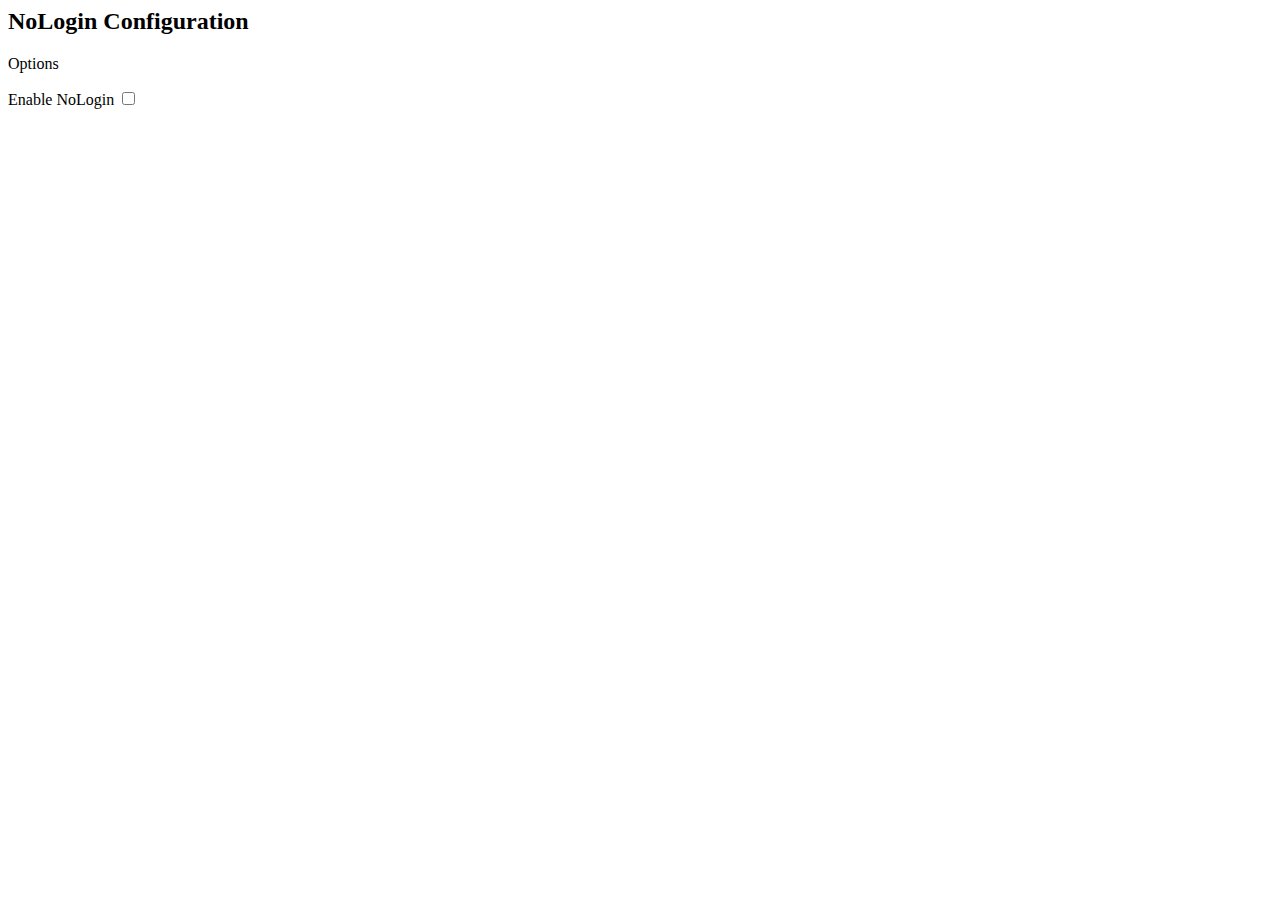
<file: src/options/index.html>
<html lang="en">
    <head>
        <title>NoLogin Configuration</title>
        <meta charset="utf-8"/>
        <meta name="viewport" content="width=device-width, initial-scale=1">
        <script src="./index.js"></script>
    </head>
    <body>
        <h2>NoLogin Configuration</h2>
        <p>Options</p>
        <div>
            <label for="enable-extension">Enable NoLogin</label>
            <input type="checkbox" id="enable-extension" name="enable-extension" title="Enable NoLogin">
        </div>
        <div id="status"></div>
    </body>
</html>
</file>
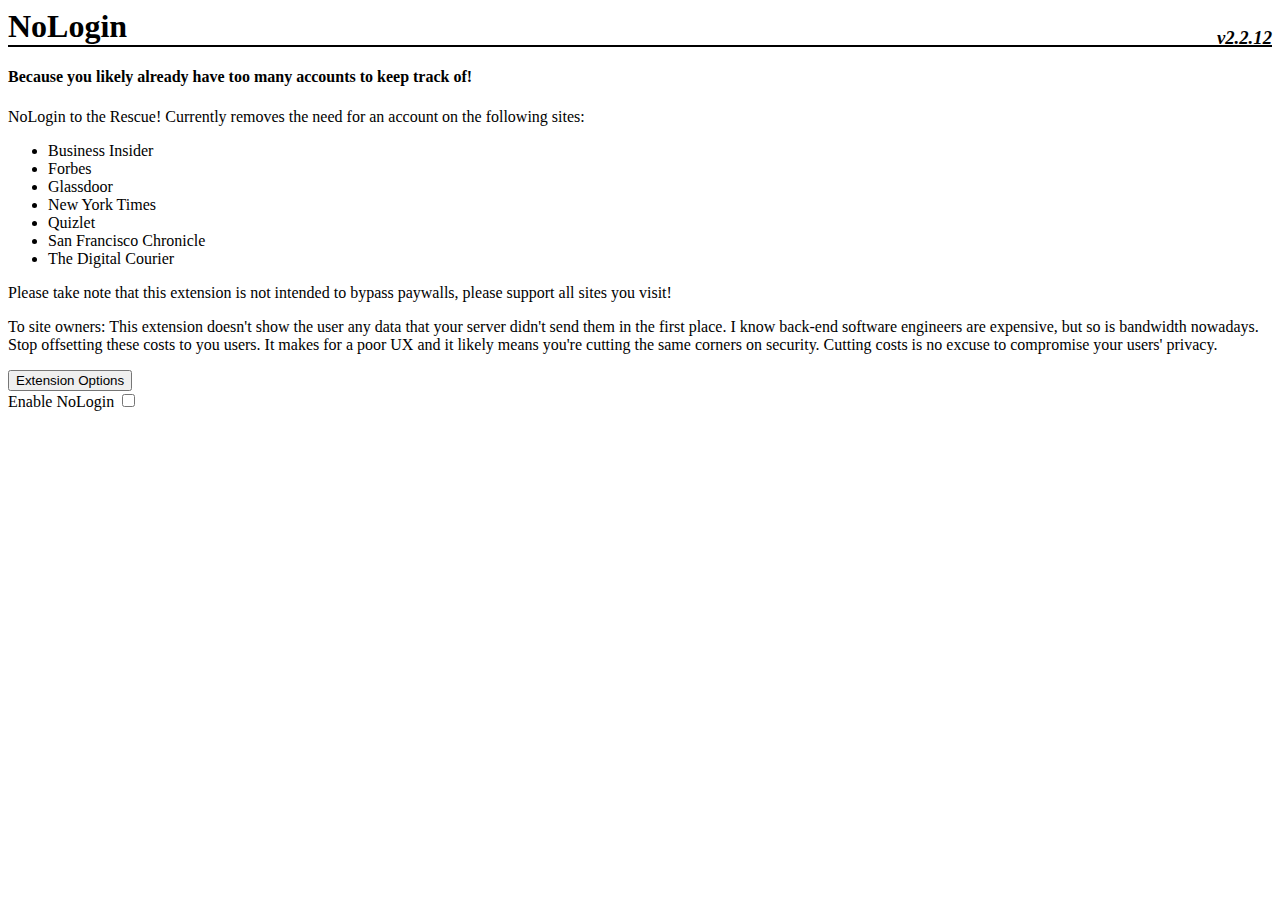
<file: src/popup/index.html>
<html lang="en">
    <head>
        <meta charset="utf-8"/>
        <meta name="viewport" content="width=device-width, initial-scale=1">
        <title>NoLogin</title>
        <script src="./index.js"></script>
        <style>
          body {
            min-width: 460px;
          }
          
          h1 {
            border-bottom: 2px solid #000000;
          }
          
          h3 {
            float: right;
            font-style: italic;
          }
        </style>
    </head>
    <body>
        <h3>v2.2.12</h3>
        <h1>NoLogin</h1>
        <h4>Because you likely already have too many accounts to keep track of!</h4>
        <div>
            <p>NoLogin to the Rescue! Currently removes the need for an account on the following sites:</p>
            <ul>
              <li>Business Insider</li>
              <li>Forbes</li>
              <li>Glassdoor</li>
              <li>New York Times</li>
              <li>Quizlet</li>
              <li>San Francisco Chronicle</li>
              <li>The Digital Courier</li>
            </ul>
            <p>Please take note that this extension is not intended to bypass paywalls, please support all sites you visit!</p>
            <p>To site owners:  This extension doesn't show the user any data that your server didn't send them in the first place.  I know back-end software engineers are expensive, but so is bandwidth nowadays.  Stop offsetting these costs to you users.  It makes for a poor UX and it likely means you're cutting the same corners on security.  Cutting costs is no excuse to compromise your users' privacy.</p>
        </div>
        <button type="button" id="show-options">Extension Options</button>
        <div>
            <label for="enable-extension">Enable NoLogin</label>
            <input type="checkbox" id="enable-extension" name="enable-extension" title="Enable NoLogin">
        </div>
        <div id="status"></div>
    </body>
</html>
</file>
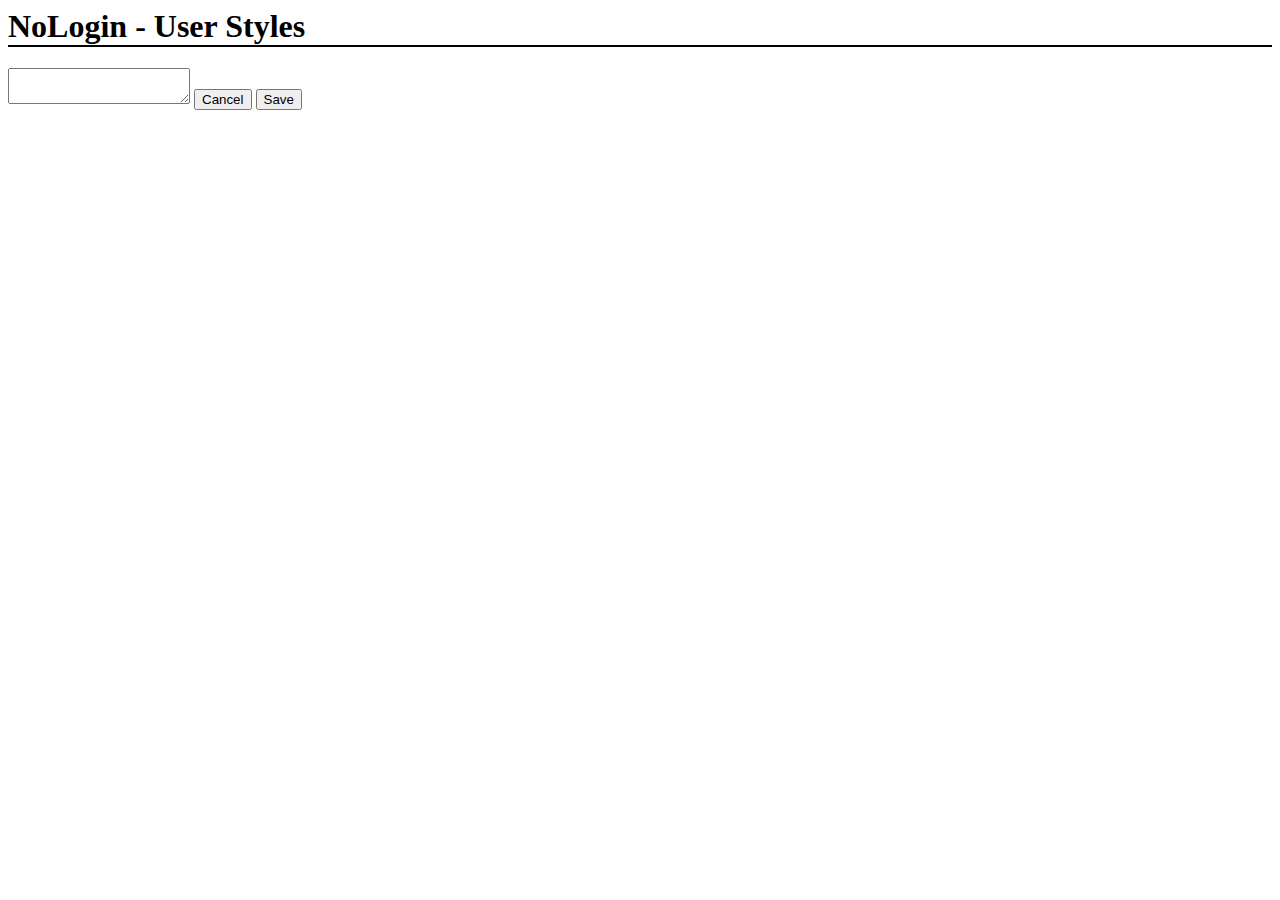
<file: src/user-styles/index.html>
<html lang="en">
    <head>
        <meta charset="utf-8"/>
        <meta name="viewport" content="width=device-width, initial-scale=1">
        <title>NoLogin</title>
        <script src="./index.js"></script>
        <style>
          h1 {
            border-bottom: 2px solid #000000;
          }
          
          h3 {
            float: right;
            font-style: italic;
          }
        </style>
    </head>
    <body>
        <h3 id="domain-placeholder"></h3>
        <h1>NoLogin - User Styles</h1>
        <form>
          <textarea id="user-styles" name="user-styles"></textarea>
          <button type="button" id="cancel">Cancel</button>
          <button type="button" id="save">Save</button>
        </form>
    </body>
</html>
</file>
